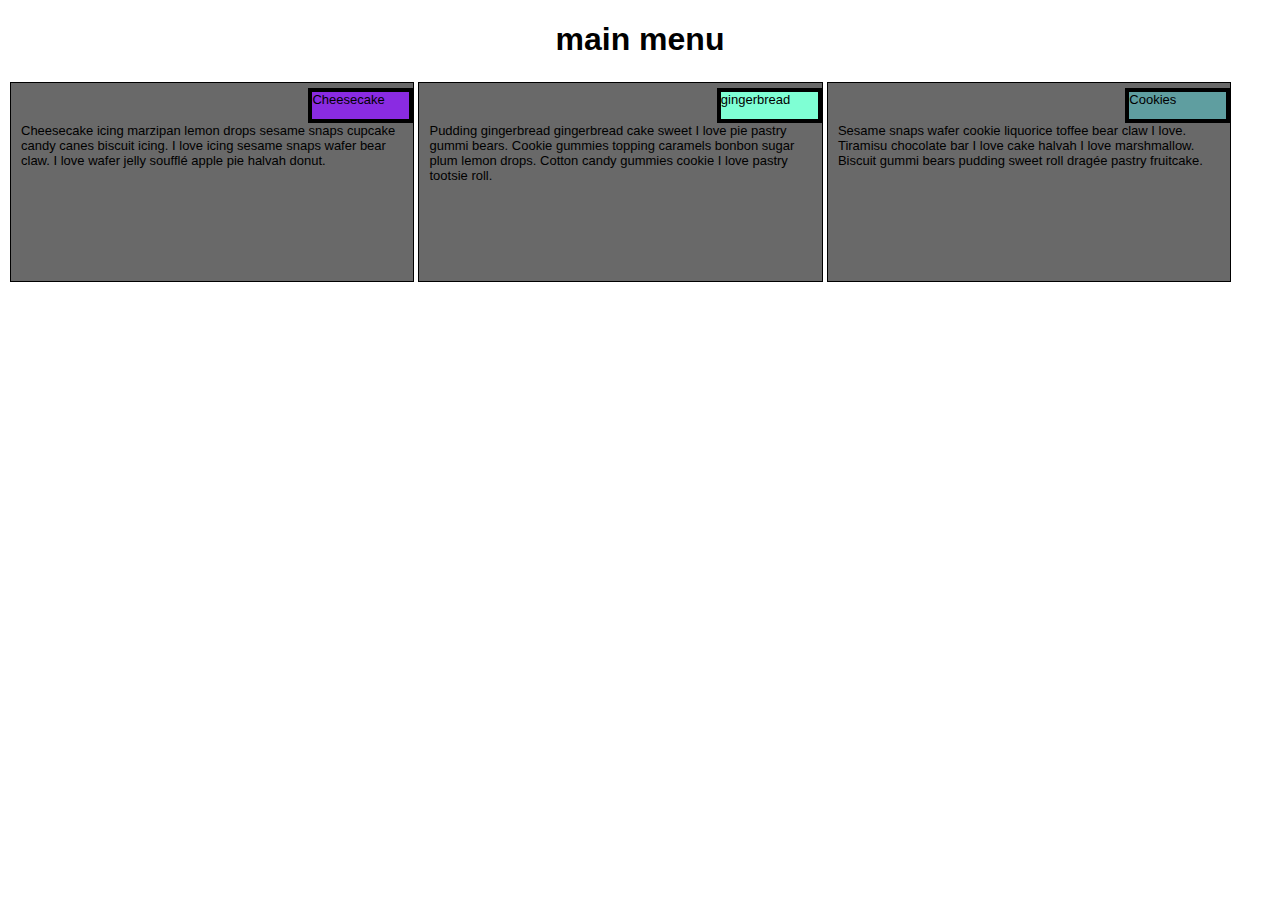
<file: assignment.html>
<!DOCTYPE html>
<html>
<head>
<meta charset="utf-8">
<meta name="viewport" content="width=device-width, initial-scale=1">
<title>assignement</title>
<link rel="stylesheet" href="assignment.css">
</head>
<body>
<h1>main menu</h1>
<div><p class="h">Cheesecake</p> Cheesecake icing marzipan lemon drops sesame snaps cupcake candy canes biscuit icing. I love icing sesame snaps wafer bear claw. I love wafer jelly soufflé apple pie halvah donut.</div>
<div><p class="hh">gingerbread</p> Pudding gingerbread gingerbread cake sweet I love pie pastry gummi bears. Cookie gummies topping caramels bonbon sugar plum lemon drops. Cotton candy gummies cookie I love pastry tootsie roll.</div>
<div class="urmm"><p class="hhh">Cookies</p>Sesame snaps wafer cookie liquorice toffee bear claw I love. Tiramisu chocolate bar I love cake halvah I love marshmallow. Biscuit gummi bears pudding sweet roll dragée pastry fruitcake.</div>
</body>
</html>
</file>
<file: assignment.css>
*{
    font-family: 'Segoe UI', Tahoma, Geneva, Verdana, sans-serif;
 

box-sizing: border-box;
}
h1 {
text-align: center;

}
div {
    font-size: small;
padding-top: 40px;
padding-left: 10px;
padding-right: 10px;
height: 200px;
width: 32%;
background-color: dimgray;
border: 1px solid black;
float: left;
margin: 2px;
position: relative;
}

p {
    font-size: small;
    height: 35px;
    width: 105px;
    position: absolute;
    right: 0.1px;
    bottom: 145px;
    border: 4px solid black;
}
.h {
background: blueviolet;
}
.hh{
    background-color: aquamarine;
}
.hhh{
    background-color: cadetblue;
}
@media (min-width:768px) and (max-width:991px) {
  div {
width: 49%;
  }
.urmm {
    width: 98.5%;
}
}
@media (max-width:767px) {
    div{
        width: 100%;
    }
    
}
</file>
